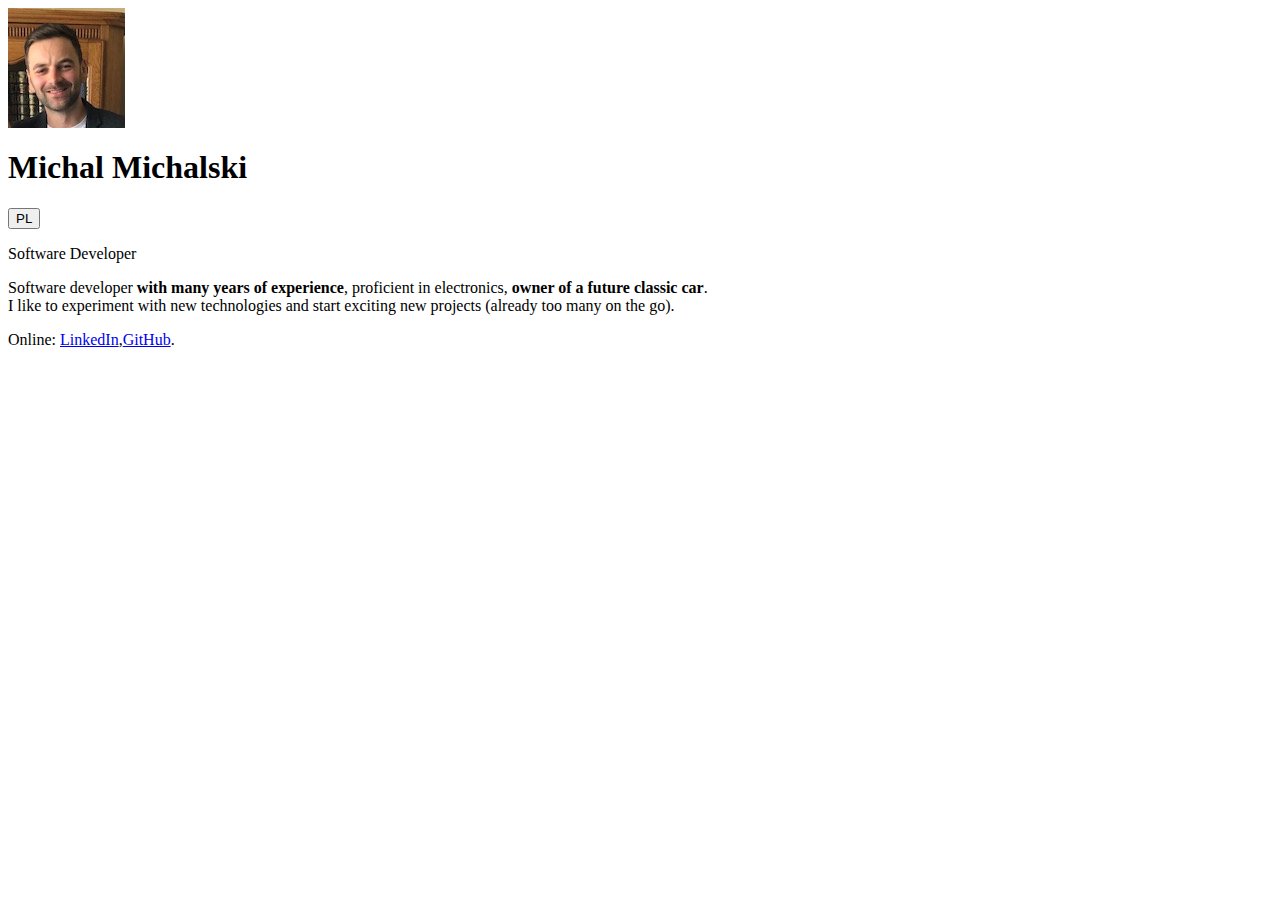
<file: src/pages/index.html>
<html lang="en-GB">
  <head>
    <meta charset="UTF-8" />
    <meta name="viewport" content="width=device-width, initial-scale=1.0" />
    <title>Business Card</title>
    <!-- <link href="../scss/main.css" rel="stylesheet" type="text/css" /> -->
  </head>
  <body>
    <main class="main">
      <article class="person">
        <img class="person__avatar" src="../assets/img/avatar2.jpg" />
        <div>
          <header class="person__info">
            <div class="info__language">
              <h1 class="info__name">Michal Michalski</h1>
              <div class="language__buttons">
                <button class="button__language" type="button">PL</button>
              </div>
            </div>
            <p class="info__position">Software Developer</p>
          </header>
          <p class="person__about person__about--with-margin">
            Software developer
            <strong class="special">with many years of experience</strong>,
            proficient in electronics,
            <strong class="special">owner of a future classic car</strong>. <br/> I
            like to experiment with new technologies and start exciting new
            projects (already too many on the go).
          </p>
          <p class="person__about person__about--footerjs">
            Online:
            <a
              class="person__link"
              href="https://uk.linkedin.com/in/michal-michalski-282898a1"
              >LinkedIn</a
            >,<a
              class="person__link"
              href="https://github.com/mich1990?tab=repositories"
              >GitHub</a
            >.
          </p>
        </div>
      </article>
    </main>
    <script type="module" src="../js/index.js"></script>
  </body>
</html>
</file>
